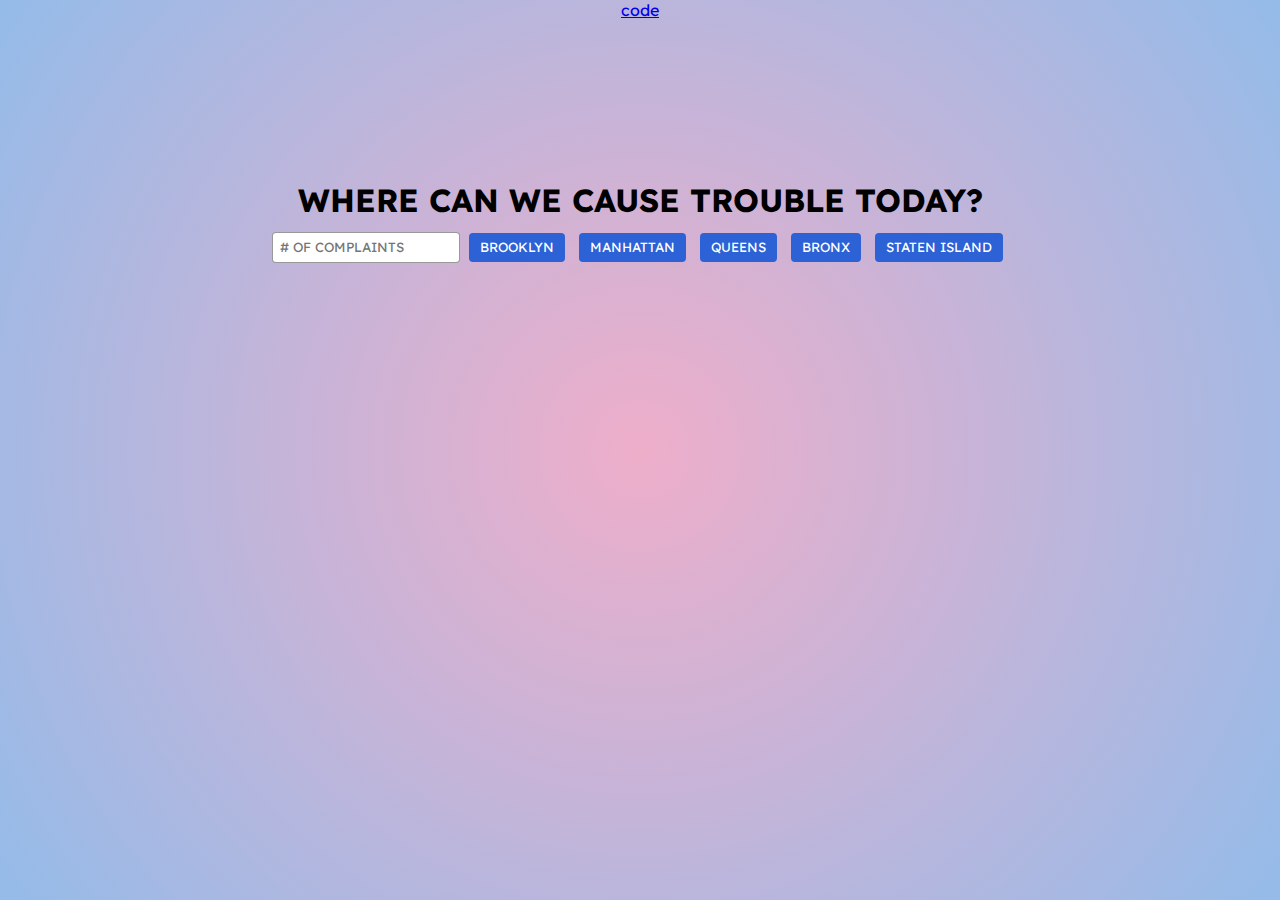
<file: index.html>
<!DOCTYPE html>
<html lang="en">

<head>
  <link rel="stylesheet" href="style.css" />
  <meta charset="UTF-8" />
  <meta http-equiv="X-UA-Compatible" content="IE=edge" />
  <meta name="viewport" content="width=device-width, initial-scale=1.0" />
  <title>Dougie Donut</title>
</head>

<body>
  <a href="https://github.com/ricardonyc/Dougie-Donut" target="_blank">code</a>
  <h1>WHERE CAN WE CAUSE TROUBLE TODAY?</h1>
  <div class="container" id='container'>
    <div class="input-container">
      <input type="number" placeholder="# OF COMPLAINTS" id="user-input" />
      <button>BROOKLYN</button>
      <button>MANHATTAN</button>
      <button>QUEENS</button>
      <button>BRONX</button>
      <button>STATEN ISLAND</button>
    </div>
    <div id="complaint-container"></div>
  </div>



  <script src="script.js" defer></script>
</body>

</html>
</file>
<file: style.css>
@import url("https://fonts.googleapis.com/css2?family=Lexend+Deca:wght@400;700&display=swap");
* {
  margin: 0;
  padding: 0;
  font-family: "Lexend Deca", sans-serif;
}

body {
  min-height: 100vh;
  display: -webkit-box;
  display: -ms-flexbox;
  display: flex;
  -webkit-box-align: center;
      -ms-flex-align: center;
          align-items: center;
  -webkit-box-orient: vertical;
  -webkit-box-direction: normal;
      -ms-flex-direction: column;
          flex-direction: column;
  background: #eeaeca;
  background: radial-gradient(circle, #eeaeca 0%, #94bbe9 100%);
}

h1 {
  margin-top: 10rem;
}

.container {
  max-width: 900px;
  height: 400px;
}

.container .input-container {
  margin: 0.5rem 1rem;
}

.container .input-container input {
  padding: 0.4rem 0.4rem;
  border-radius: 4px;
  outline: none;
  border: 1px solid rgba(0, 0, 0, 0.4);
}

.container .input-container input:focus {
  border: 2px solid rgba(255, 71, 71, 0.8);
  -webkit-box-shadow: 0 2px 10px rgba(0, 0, 0, 0.2);
          box-shadow: 0 2px 10px rgba(0, 0, 0, 0.2);
}

.container .input-container button {
  margin: 0.3rem;
  padding: 0.4rem 0.7rem;
  cursor: pointer;
  background: #2c62d6;
  color: white;
  border: none;
  border-radius: 4px;
  -webkit-transition: background 200ms ease-in-out;
  transition: background 200ms ease-in-out;
}

.container .input-container button:hover {
  background: #ff4747;
}

.container .input-container button:active {
  -webkit-box-shadow: inset 0 0 10px #630000;
          box-shadow: inset 0 0 10px #630000;
}

.container .output-container {
  border: 1px solid red;
  width: 100%;
  height: 100%;
  display: -webkit-box;
  display: -ms-flexbox;
  display: flex;
  -webkit-box-pack: justify;
      -ms-flex-pack: justify;
          justify-content: space-between;
}

.container ul {
  margin-top: 1.5rem;
}

.container ul li {
  list-style-type: none;
  background: #ffe75e;
  margin: 0.5rem;
  padding: 0.5rem;
  border-radius: 3px;
  width: 40%;
}

.outer-div-style {
  margin-bottom: 1rem;
}

.outer-div-style .output-style {
  margin-bottom: 0.5rem;
  display: -webkit-box;
  display: -ms-flexbox;
  display: flex;
  -webkit-box-pack: justify;
      -ms-flex-pack: justify;
          justify-content: space-between;
}

.outer-div-style .output-style p {
  width: 60%;
  background: #ffdd45;
  padding: 0.5rem 0.5rem;
  border-radius: 3px;
}

.outer-div-style .output-style button {
  background: #ff637d;
  border: none;
  border-radius: 3px;
  padding: 0.3rem 0.8rem;
  cursor: pointer;
}

.outer-div-style .output-style button:hover {
  background: #ff748b;
}

.hidden {
  display: none;
}
/*# sourceMappingURL=style.css.map */
</file>
